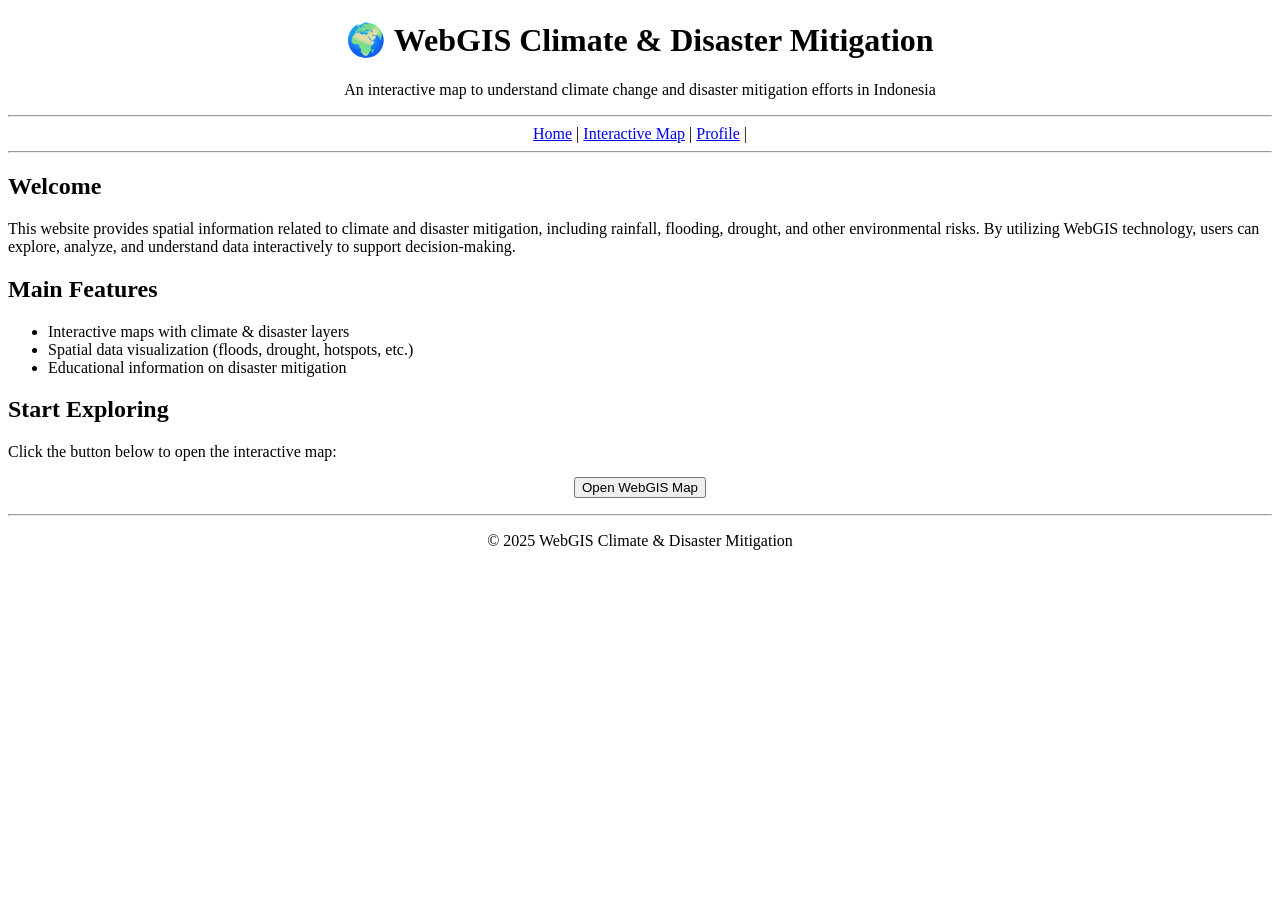
<file: Sesi7/index.html>
<!DOCTYPE html>
<html lang="en">
<head>
  <meta charset="UTF-8">
  <meta name="viewport" content="width=device-width, initial-scale=1.0">
  <title>WebGIS Climate & Disaster Mitigation</title>
</head>
<body>

  <!-- Header -->
  <h1 style="text-align:center;">🌍 WebGIS Climate & Disaster Mitigation</h1>
  <p style="text-align:center;">
    An interactive map to understand climate change and disaster mitigation efforts in Indonesia
  </p>
  <hr>

  <!-- Navigation -->
  <nav style="text-align:center;">
    <a href="index.html">Home</a> | 
    <a href="map_page.html">Interactive Map</a> | 
    <a href="profile_page.html">Profile</a> | 
  </nav>
  <hr>

  <!-- Content -->
  <h2>Welcome</h2>
  <p>
    This website provides spatial information related to climate and disaster mitigation, 
    including rainfall, flooding, drought, and other environmental risks. 
    By utilizing WebGIS technology, users can explore, analyze, 
    and understand data interactively to support decision-making.
  </p>

  <h2>Main Features</h2>
  <ul>
    <li>Interactive maps with climate & disaster layers</li>
    <li>Spatial data visualization (floods, drought, hotspots, etc.)</li>
    <li>Educational information on disaster mitigation</li>
  </ul>

  <h2>Start Exploring</h2>
  <p>
    Click the button below to open the interactive map:
  </p>
  <p style="text-align:center;">
    <a href="map_page.html"><button>Open WebGIS Map</button></a>
  </p>

  <!-- Footer -->
  <hr>
  <footer style="text-align:center;">
    <p>© 2025 WebGIS Climate & Disaster Mitigation</p>
  </footer>

</body>
</html>
</file>
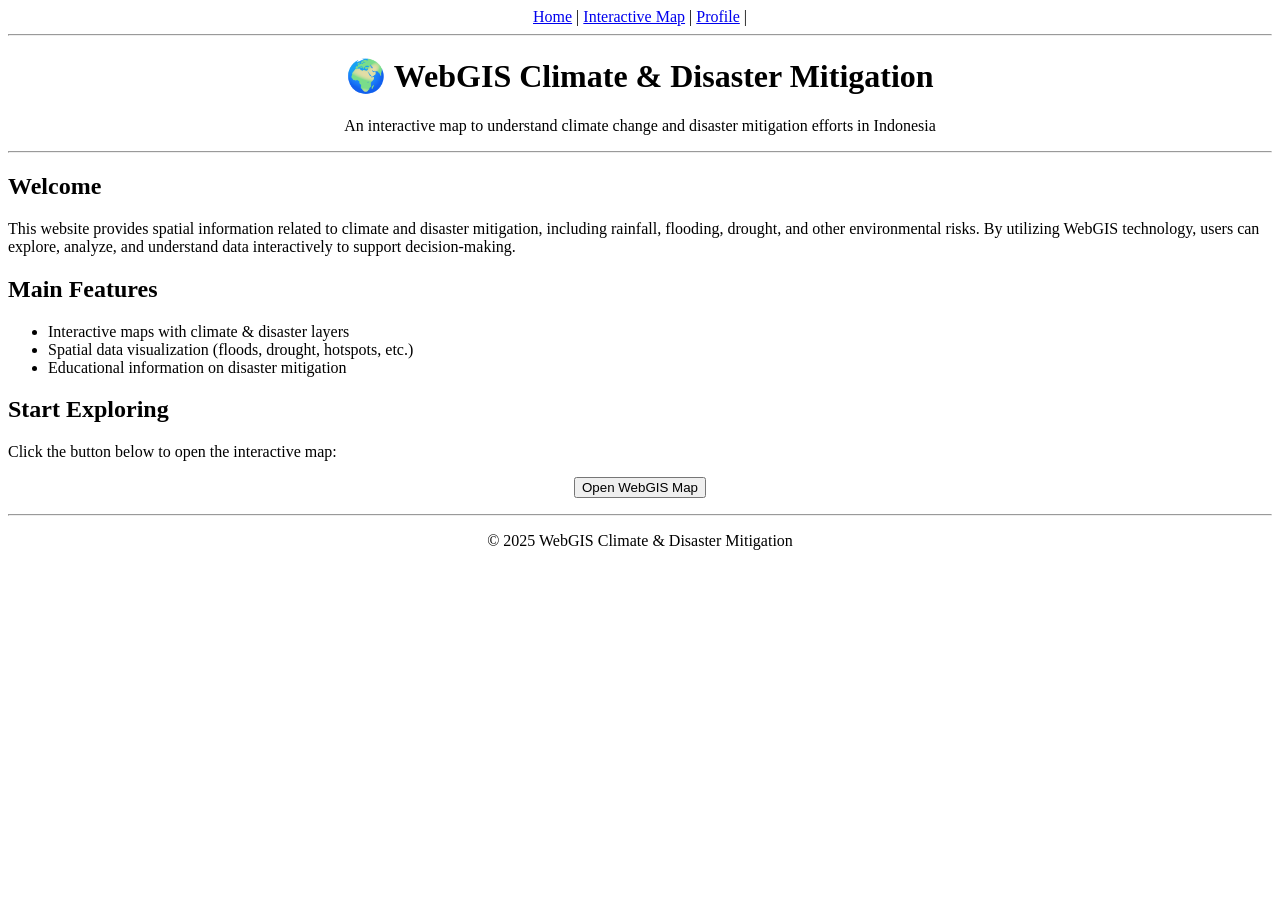
<file: Sesi7/REV_HTML/index.html>
<!DOCTYPE html>
<html lang="en">
<head>
  <meta charset="UTF-8">
  <meta name="viewport" content="width=device-width, initial-scale=1.0">
  <title>WebGIS Climate & Disaster Mitigation</title>
</head>
<body>
  
  <!-- Navigation -->
  <nav style="text-align:center;">
    <a href="index.html">Home</a> | 
    <a href="map_page.html">Interactive Map</a> | 
    <a href="profile_page.html">Profile</a> | 
  </nav>
  <hr>

  <!-- Header -->
  <h1 style="text-align:center;">🌍 WebGIS Climate & Disaster Mitigation</h1>
  <p style="text-align:center;">
    An interactive map to understand climate change and disaster mitigation efforts in Indonesia
  </p>
  <hr>

  <!-- Content -->
  <h2>Welcome</h2>
  <p>
    This website provides spatial information related to climate and disaster mitigation, 
    including rainfall, flooding, drought, and other environmental risks. 
    By utilizing WebGIS technology, users can explore, analyze, 
    and understand data interactively to support decision-making.
  </p>

  <h2>Main Features</h2>
  <ul>
    <li>Interactive maps with climate & disaster layers</li>
    <li>Spatial data visualization (floods, drought, hotspots, etc.)</li>
    <li>Educational information on disaster mitigation</li>
  </ul>

  <h2>Start Exploring</h2>
  <p>
    Click the button below to open the interactive map:
  </p>
  <p style="text-align:center;">
    <a href="map_page.html"><button>Open WebGIS Map</button></a>
  </p>

  <!-- Footer -->
  <hr>
  <footer style="text-align:center;">
    <p>© 2025 WebGIS Climate & Disaster Mitigation</p>
  </footer>

</body>
</html>
</file>
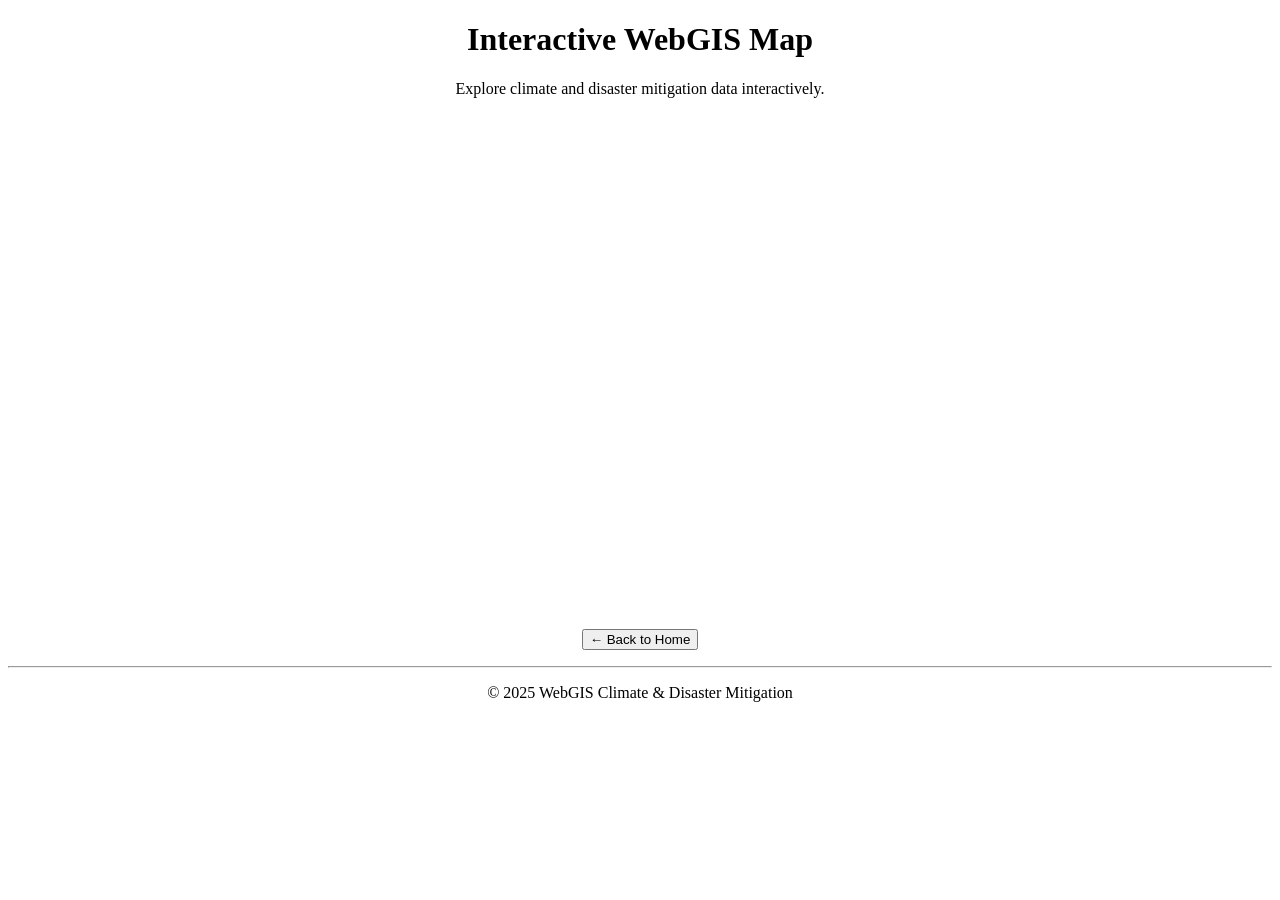
<file: Sesi7/map_page.html>
<!DOCTYPE html>
<html lang="en">
<head>
  <meta charset="UTF-8">
  <meta name="viewport" content="width=device-width, initial-scale=1.0">
  <title>Interactive Map</title>
</head>
<body>

  <h1 style="text-align:center;">Interactive WebGIS Map</h1>
  <p style="text-align:center;">
    Explore climate and disaster mitigation data interactively.
  </p>

  <!-- Map Container -->
  <div id="map" style="height:500px;"></div>

  <!-- Back to Home Button -->
  <p style="text-align:center; margin-top:15px;">
    <a href="index.html"><button>← Back to Home</button></a>
  </p>


    <!-- Footer -->
  <hr>
  <footer style="text-align:center;">
    <p>© 2025 WebGIS Climate & Disaster Mitigation</p>
  </footer>

</body>
</html>
</file>
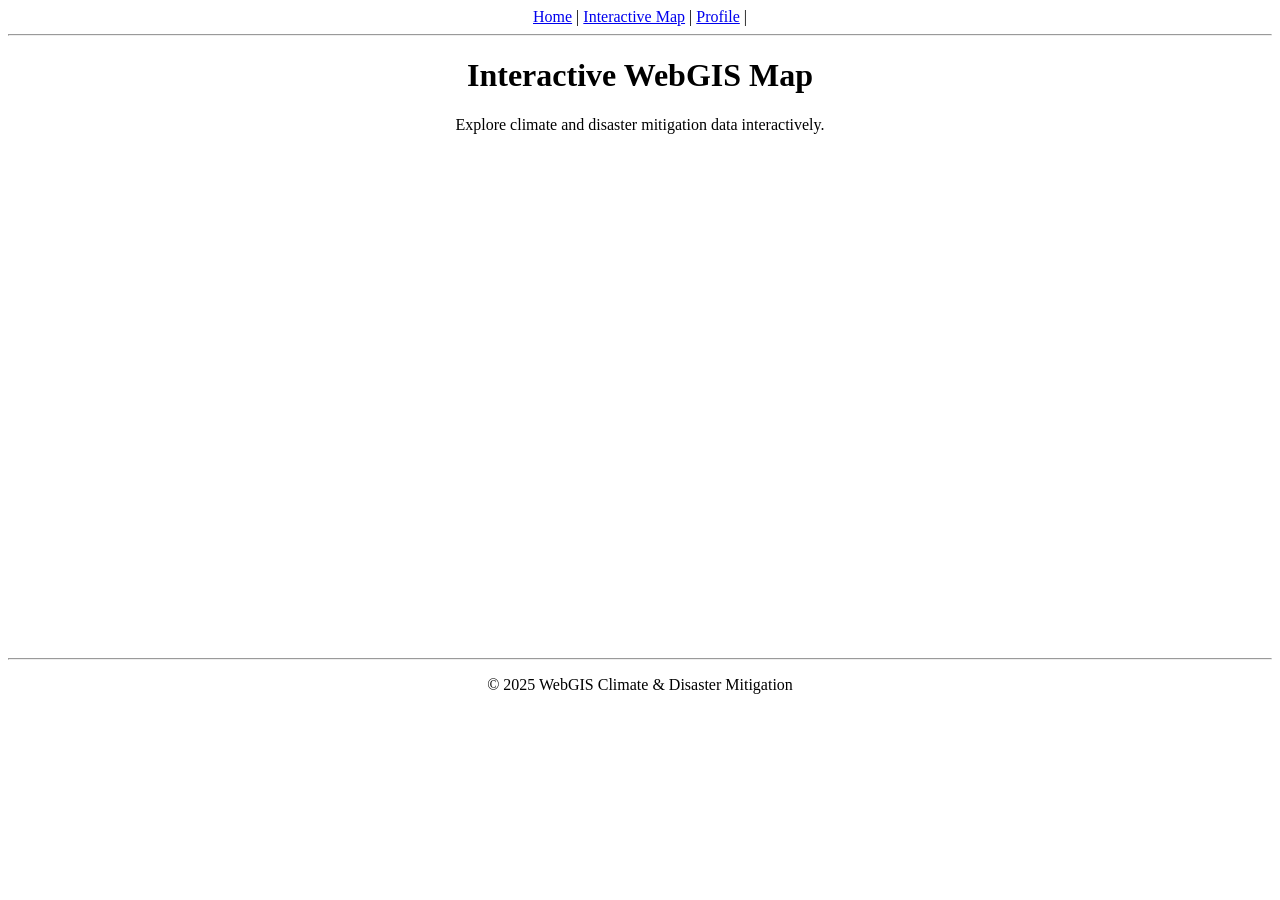
<file: Sesi7/REV_HTML/map_page.html>
<!DOCTYPE html>
<html lang="en">
<head>
  <meta charset="UTF-8">
  <meta name="viewport" content="width=device-width, initial-scale=1.0">
  <title>Interactive Map</title>
</head>
<body>
  <!-- Navigation -->
  <nav style="text-align:center;">
    <a href="index.html">Home</a> | 
    <a href="map_page.html">Interactive Map</a> | 
    <a href="profile_page.html">Profile</a> | 
  </nav>
  <hr>

  <h1 style="text-align:center;">Interactive WebGIS Map</h1>
  <p style="text-align:center;">
    Explore climate and disaster mitigation data interactively.
  </p>

  <!-- Map Container -->
  <div id="map" style="height:500px;"></div>

    <!-- Footer -->
  <hr>
  <footer style="text-align:center;">
    <p>© 2025 WebGIS Climate & Disaster Mitigation</p>
  </footer>

</body>
</html>
</file>
